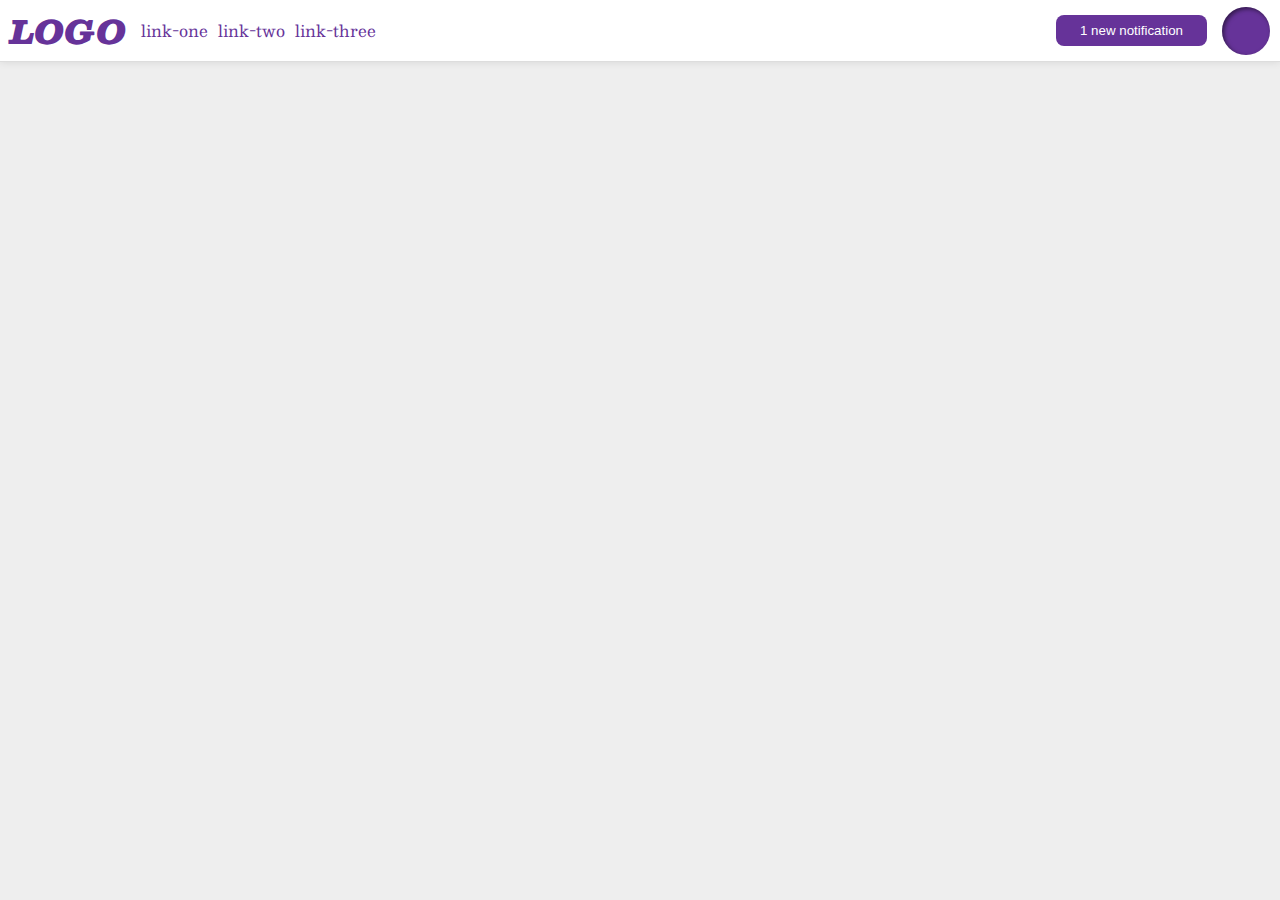
<file: flex/03-flex-header-2/index.html>
<!DOCTYPE html>
<html lang="en">
  <head>
    <meta charset="UTF-8" />
    <meta http-equiv="X-UA-Compatible" content="IE=edge" />
    <meta name="viewport" content="width=device-width, initial-scale=1.0" />
    <title>Flex Header 2</title>
    <link rel="stylesheet" href="style.css" />
  </head>
  <body>
    <div class="header">
      <div class="left">
        <div class="logo">LOGO</div>
        <ul class="links">
          <li><a href="google.com">link-one</a></li>
          <li><a href="google.com">link-two</a></li>
          <li><a href="google.com">link-three</a></li>
        </ul>
      </div>
      <div class="right">
        <button class="notifications">1 new notification</button>
        <div class="profile-image"></div>
      </div>
    </div>
  </body>
</html>
</file>
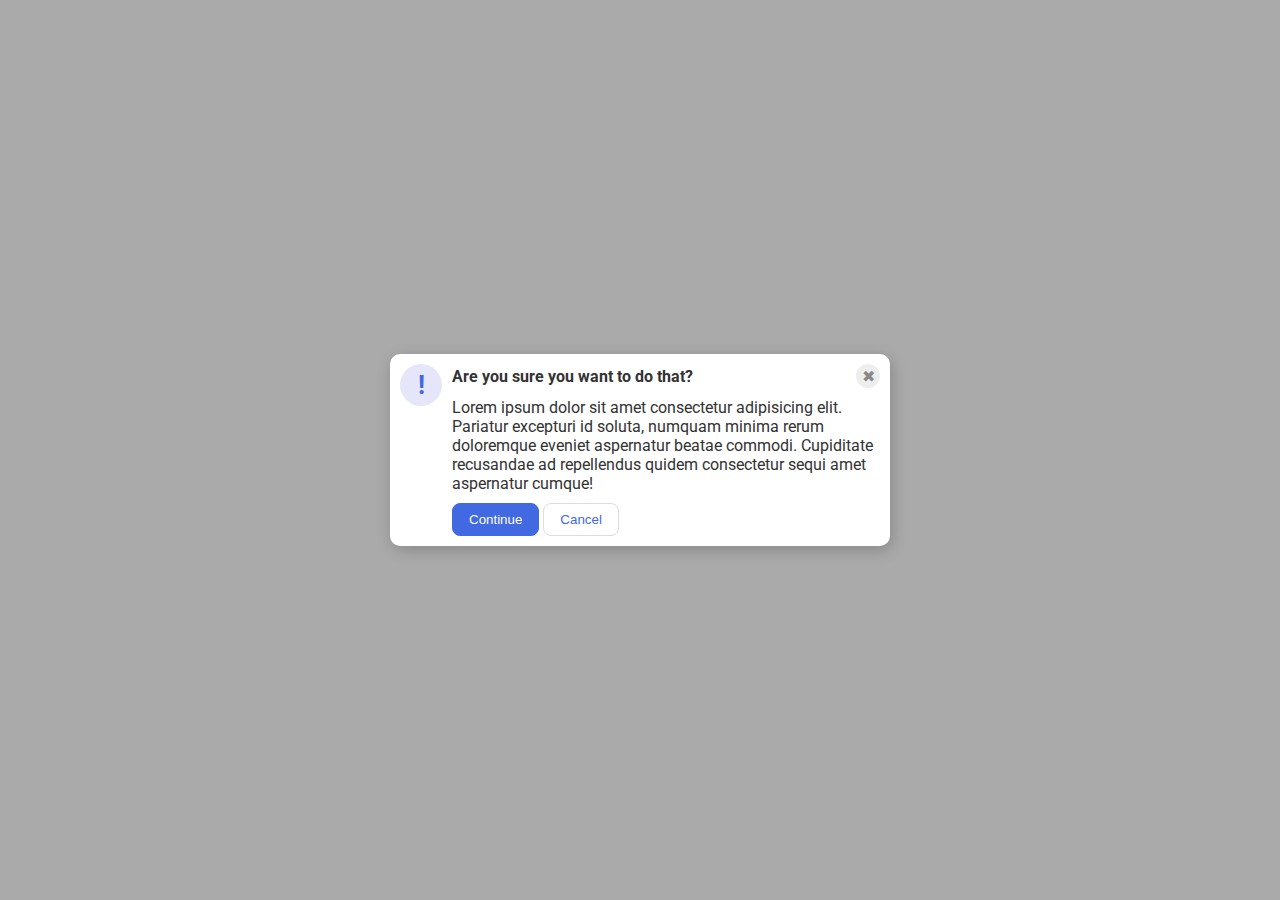
<file: flex/05-flex-modal/index.html>
<!DOCTYPE html>
<html lang="en">
  <head>
    <meta charset="UTF-8" />
    <meta http-equiv="X-UA-Compatible" content="IE=edge" />
    <meta name="viewport" content="width=device-width, initial-scale=1.0" />
    <link rel="stylesheet" href="style.css" />
    <title>Modal</title>
  </head>
  <body>
    <div class="modal">
      <div class="icon">!</div>
      <div class="main">
        <div class="top">
          <div class="header">Are you sure you want to do that?</div>
          <div class="close-button">✖</div>
        </div>
        <div class="text">
          Lorem ipsum dolor sit amet consectetur adipisicing elit. Pariatur
          excepturi id soluta, numquam minima rerum doloremque eveniet aspernatur
          beatae commodi. Cupiditate recusandae ad repellendus quidem consectetur
          sequi amet aspernatur cumque!
        </div>
        <div class="footer">
          <button class="continue">Continue</button>
          <button class="cancel">Cancel</button>
        </div>
      </div>
    </div>
  </body>
</html>
</file>
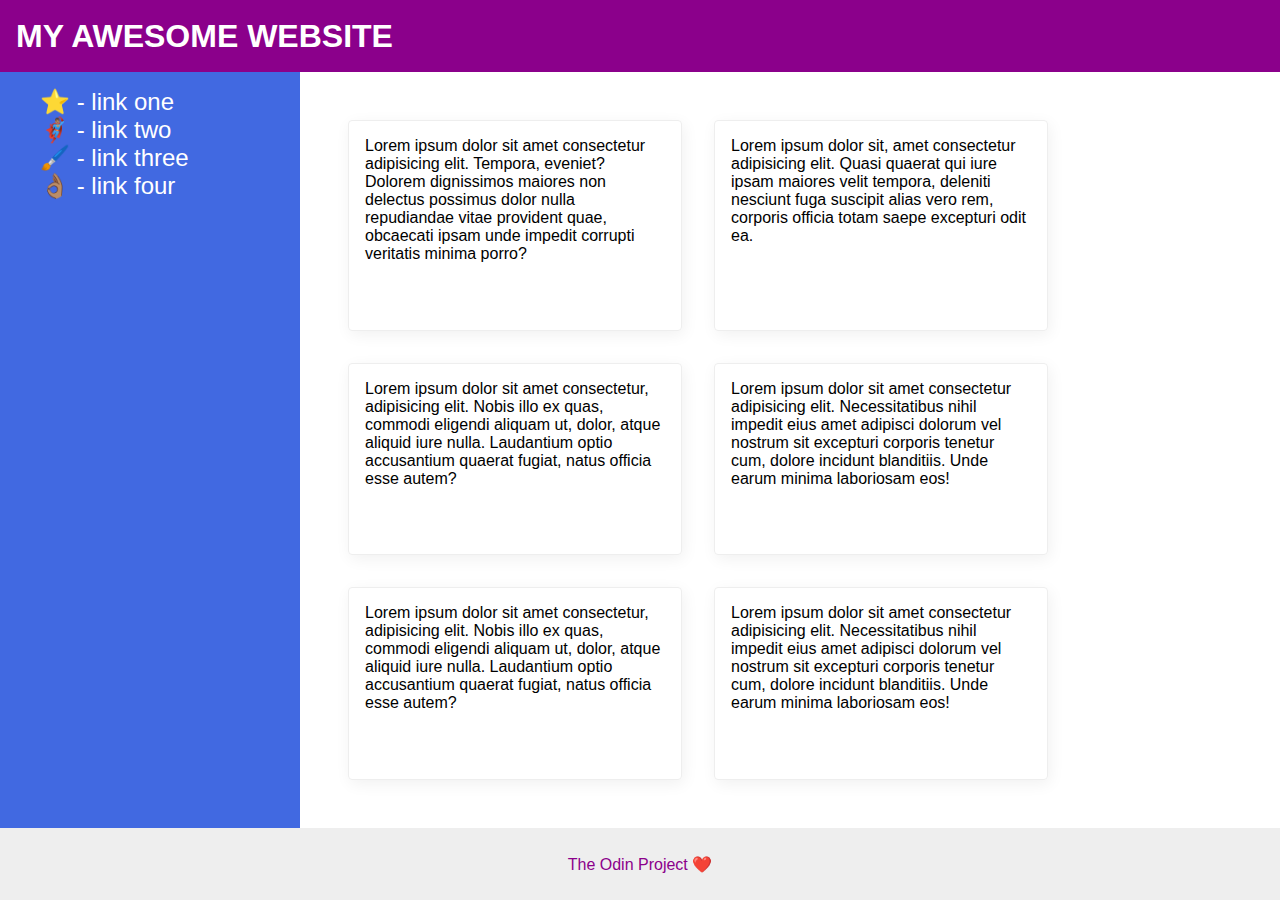
<file: flex/07-flex-layout-2/index.html>
<!DOCTYPE html>
<html lang="en">
  <head>
    <meta charset="UTF-8">
    <meta http-equiv="X-UA-Compatible" content="IE=edge">
    <meta name="viewport" content="width=device-width, initial-scale=1.0">
    <title>The Holy Grail</title>
    <link rel="stylesheet" href="style.css">
  </head>
  <body>
    <div class="header">
      MY AWESOME WEBSITE
    </div>
    
    <div class="middle">
      <div class="sidebar">
        <ul>
          <li><a href="#">⭐ - link one</a></li>
          <li><a href="#">🦸🏽‍♂️ - link two</a></li>
          <li><a href="#">🖌️ - link three</a></li>
          <li><a href="#">👌🏽 - link four</a></li>
        </ul>
      </div>
  
      <div class="cards">
        <div class="card">Lorem ipsum dolor sit amet consectetur adipisicing elit. Tempora, eveniet? Dolorem dignissimos maiores non delectus possimus dolor nulla repudiandae vitae provident quae, obcaecati ipsam unde impedit corrupti veritatis minima porro?</div>
        <div class="card">Lorem ipsum dolor sit, amet consectetur adipisicing elit. Quasi quaerat qui iure ipsam maiores velit tempora, deleniti nesciunt fuga suscipit alias vero rem, corporis officia totam saepe excepturi odit ea.</div>
        <div class="card">Lorem ipsum dolor sit amet consectetur, adipisicing elit. Nobis illo ex quas, commodi eligendi aliquam ut, dolor, atque aliquid iure nulla. Laudantium optio accusantium quaerat fugiat, natus officia esse autem?</div>
        <div class="card">Lorem ipsum dolor sit amet consectetur adipisicing elit. Necessitatibus nihil impedit eius amet adipisci dolorum vel nostrum sit excepturi corporis tenetur cum, dolore incidunt blanditiis. Unde earum minima laboriosam eos!</div>
        <div class="card">Lorem ipsum dolor sit amet consectetur, adipisicing elit. Nobis illo ex quas, commodi eligendi aliquam ut, dolor, atque aliquid iure nulla. Laudantium optio accusantium quaerat fugiat, natus officia esse autem?</div>
        <div class="card">Lorem ipsum dolor sit amet consectetur adipisicing elit. Necessitatibus nihil impedit eius amet adipisci dolorum vel nostrum sit excepturi corporis tenetur cum, dolore incidunt blanditiis. Unde earum minima laboriosam eos!</div>  
      </div>
    </div>
    
    <div class="footer">
      The Odin Project ❤️
    </div>
  </body>
</html>
</file>
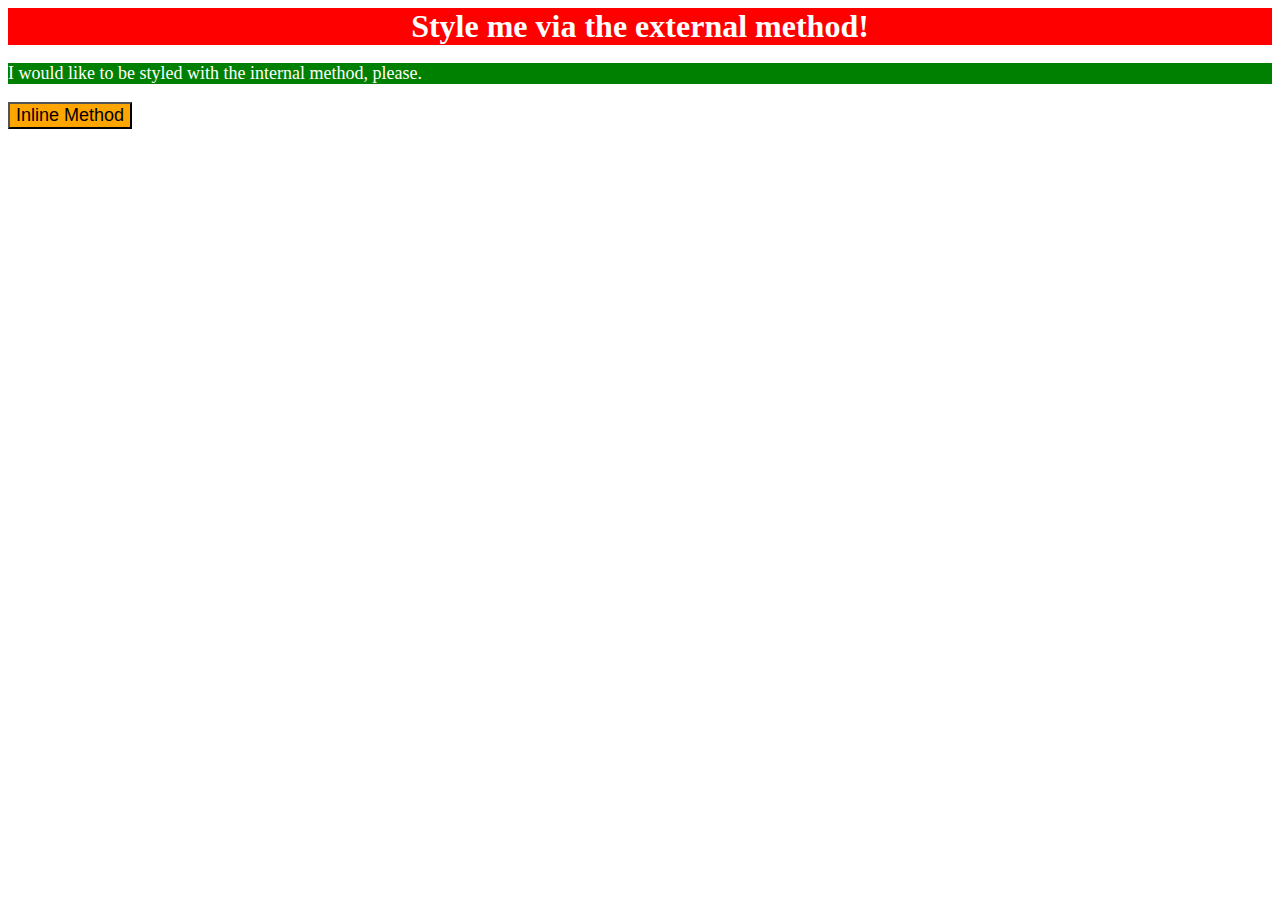
<file: foundations/01-css-methods/index.html>
<!DOCTYPE html>
<html lang="en">
  <head>
    <link rel="stylesheet" href="index.css">
    <style>
      p {
        color: white;
        background-color: green;
        font-size: 18px;
      }
    </style>
    <meta charset="UTF-8">
    <meta http-equiv="X-UA-Compatible" content="IE=edge">
    <meta name="viewport" content="width=device-width, initial-scale=1.0">
    <title>Methods for Adding CSS</title>
  </head>
  <body>
    <div>Style me via the external method!</div>
    <p>I would like to be styled with the internal method, please.</p>
    <button style="font-size: 18px; background-color: orange">Inline Method</button>
  </body>
</html>
</file>
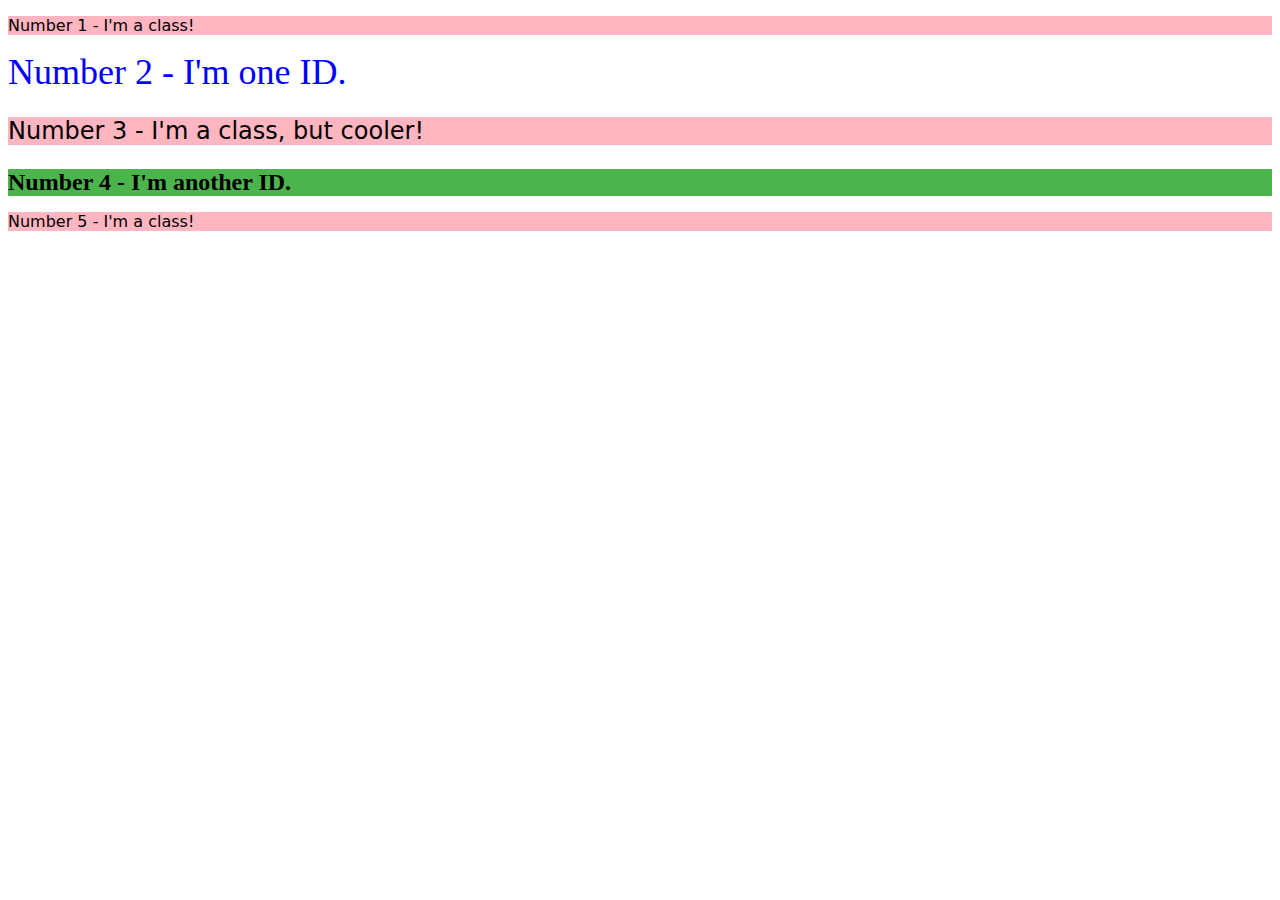
<file: foundations/02-class-id-selectors/index.html>
<!DOCTYPE html>
<html lang="en">
  <head>
    <meta charset="UTF-8">
    <meta http-equiv="X-UA-Compatible" content="IE=edge">
    <meta name="viewport" content="width=device-width, initial-scale=1.0">
    <title>Class and ID Selectors</title>
    <link rel="stylesheet" href="style.css">
  </head>
  <body>
    <p>Number 1 - I'm a class!</p>
    <div id="number-two">Number 2 - I'm one ID.</div>
    <p class="number-three">Number 3 - I'm a class, but cooler!</p>
    <div id="number-four">Number 4 - I'm another ID.</div>
    <p>Number 5 - I'm a class!</p>
  </body>
</html>
</file>
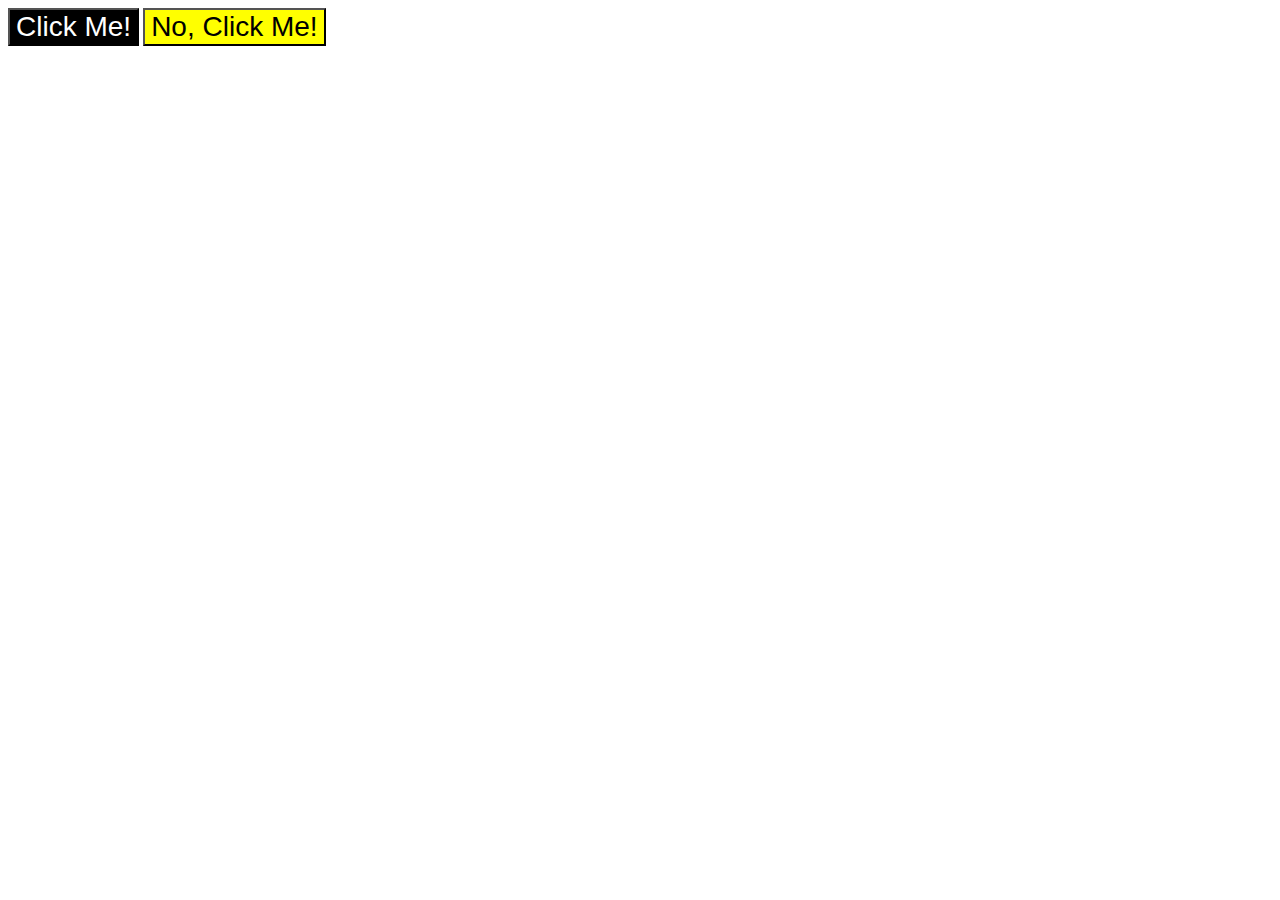
<file: foundations/03-grouping-selectors/index.html>
<!DOCTYPE html>
<html lang="en">
  <head>
    <meta charset="UTF-8">
    <meta http-equiv="X-UA-Compatible" content="IE=edge">
    <meta name="viewport" content="width=device-width, initial-scale=1.0">
    <title>Grouping Selectors</title>
    <link rel="stylesheet" href="style.css">
  </head>
  <body>
    <button class="button-one">Click Me!</button>
    <button class="button-two">No, Click Me!</button>
  </body>
</html>
</file>
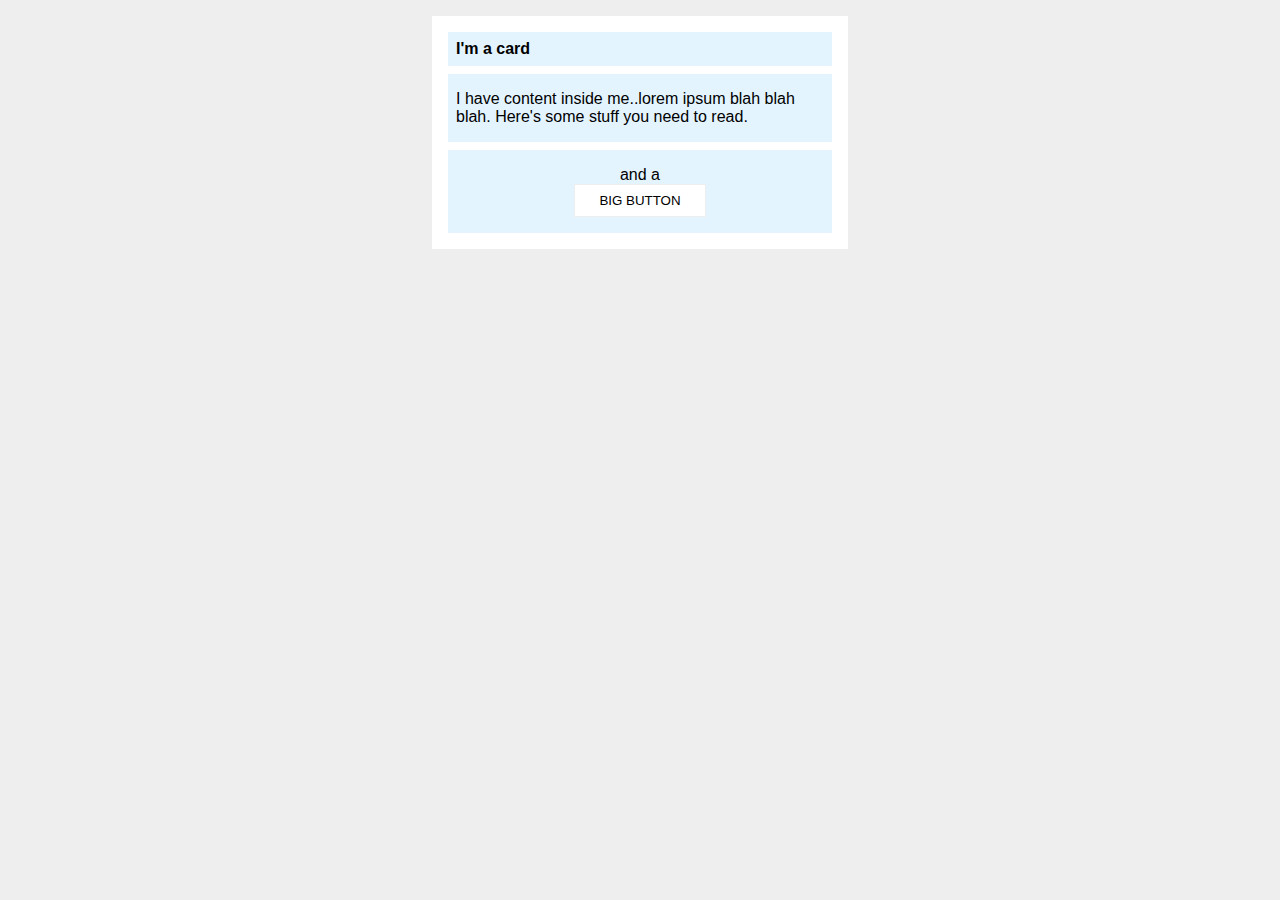
<file: margin-and-padding/02-margin-and-padding-2/index.html>
<!DOCTYPE html>
<html lang="en">
  <head>
    <meta charset="UTF-8">
    <meta http-equiv="X-UA-Compatible" content="IE=edge">
    <meta name="viewport" content="width=device-width, initial-scale=1.0">
    <title>Margin and Padding exercise 2</title>
    <link rel="stylesheet" href="style.css">
  </head>
  <body>
    <div class="card">
      <h1 class="title">I'm a card</h1>
      <div class="content">I have content inside me..lorem ipsum blah blah blah. Here's some stuff you need to read.</div>
      <div class="button-container">and a <br><button>BIG BUTTON</button></div>
    </div>
  </body>
</html>
</file>
<file: flex/03-flex-header-2/style.css>
/* this is some magical font-importing.  
you'll learn about it later. */
@import url('https://fonts.googleapis.com/css2?family=Besley:ital,wght@0,400;1,900&display=swap');

body {
  margin: 0;
  background: #eee;
  font-family: Besley, serif;
}

.header {
  background: white;
  border-bottom: 1px solid #ddd;
  box-shadow: 0 0 8px rgba(0,0,0,.1);
  display: flex;
  justify-content: space-between;
}

.profile-image {
  background: rebeccapurple;
  box-shadow: inset 2px 2px 4px rgba(0,0,0,.5);
  border-radius: 50%;
  width: 48px;
  height: 48px;
}

.logo {
  color: rebeccapurple;
  font-size: 32px;
  font-weight: 900;
  font-style: italic;
}

button {
  border: none;
  border-radius: 8px;
  background: rebeccapurple;
  color: white;
  padding: 8px 24px;
  margin: 15px;
}

a {
  /* this removes the line under our links */
  text-decoration: none;
  color: rebeccapurple;
  margin: 5px;
}

ul {
  list-style-type: none;
  display: flex;
  padding-left: 10px;
}

.left {
  display: flex;
  margin-left: 10px;
  align-items: center;
}

.right {
  display: flex;
  margin-right: 10px;
  align-items: center;
}
</file>
<file: flex/05-flex-modal/style.css>
@import url('https://fonts.googleapis.com/css2?family=Roboto:wght@400;700&display=swap');

html, body {
  height: 100%;
}

body {
  font-family: Roboto, sans-serif;
  margin: 0;
  background: #aaa;
  color: #333;
  /* I'll give you this one for free lol */
  display: flex;
  align-items: center;
  justify-content: center;
}

.modal {
  background: white;
  width: 480px;
  border-radius: 10px;
  box-shadow: 2px 4px 16px rgba(0,0,0,.2);
  padding: 10px;
  gap: 10px;
  display: flex;
} 

.icon {
  color: royalblue;
  font-size: 26px;
  font-weight: 700;
  background: lavender;
  width: 42px;
  height: 42px;
  border-radius: 50%;
  display: flex;
  align-items: center;
  justify-content: center;
  flex-shrink: 0;
}

.main {
  display: flex;
  gap: 10px;
  flex-direction: column;
}

.top {
  display: flex;
  justify-content: space-between;
  align-items: center;
}

.header {
  font-weight: bold;
}

.close-button {
  background: #eee;
  border-radius: 50%;
  color: #888;
  font-weight: 400;
  font-size: 16px;
  height: 24px;
  width: 24px;
  display: flex;
  align-items: center;
  justify-content: center;
}

button {
  padding: 8px 16px;
  border-radius: 8px;
}

button.continue {
  background: royalblue;
  border: 1px solid royalblue;
  color: white;
}

button.cancel {
  background: white;
  border: 1px solid #ddd;
  color: royalblue;
}
</file>
<file: flex/07-flex-layout-2/style.css>
body {
  font-family: -apple-system, BlinkMacSystemFont, 'Segoe UI', Roboto, Oxygen, Ubuntu, Cantarell, 'Open Sans', 'Helvetica Neue', sans-serif;
  margin: 0;
  min-height: 100vh;
  display: flex;
  flex-direction: column;
}

.header {
  height: 72px;
  background: darkmagenta;
  color: white;
  display: flex;
  align-items: center;
  padding: 0 16px;
  font-size: 32px;
  font-weight: 900;
}

.footer {
  height: 72px;
  background: #eee;
  color: darkmagenta;
  display: flex;
  align-items: center;
  justify-content: center;
}

.middle {
  display: flex;
  flex: 1;
}

.sidebar {
  width: 300px;
  background: royalblue;
  box-sizing: border-box;
  flex-shrink: 0;
}

.cards {
  display: flex;
  flex-wrap: wrap;
  padding: 32px;
}

.card {
  border: 1px solid #eee;
  box-shadow: 2px 4px 16px rgba(0,0,0,.06);
  border-radius: 4px;
  padding: 16px;
  margin: 16px;
  width: 300px;
}

ul {
  list-style-type: none;
}

a {
  color: white;
  text-decoration: none;
  font-size: 24px;
}
</file>
<file: foundations/01-css-methods/index.css>
div {
    color: white;
    background-color: red;
    font-size: 32px;
    text-align: center;
    font-weight: bold;
  }
</file>
<file: foundations/02-class-id-selectors/style.css>
p {
    background-color: #FFB6C1;
    font-family: Verdana, "DejaVu Sans", sans-serif;
}

#number-two{
    font-size: 36px;
    color: blue;
}

.number-three{
    font-size: 24px;
}

#number-four{
    font-size: 24px;
    font-weight: bold;
    background-color: rgb(76, 180, 76);
}
</file>
<file: foundations/03-grouping-selectors/style.css>
button {
    font-size: 28px;
    font-family: Helvetica, "Times New Roman", sans-serif;
}

.button-one {
    background-color: black;
    color: white;
}

.button-two {
    background-color: yellow;
}
</file>
<file: margin-and-padding/02-margin-and-padding-2/style.css>
body {
  background: #eee;
  font-family: sans-serif;
}

.card {
  width: 400px;
  background: #fff;
  margin: 16px auto;
  padding: 8px;
}

.title {
  background: #e3f4ff;
  font-size: 16px;
  margin: 8px;
  padding-top: 8px;
  padding-bottom: 8px;
  padding-left: 8px;
  padding-right: 8px;
}

.content {
  background: #e3f4ff;
  margin: 8px;
  padding-top: 16px;
  padding-bottom: 16px;
  padding-left: 8px;
  padding-right: 8px;
}

.button-container {
  background: #e3f4ff;
  margin: 8px;
  text-align: center;
  padding-top: 16px;
  padding-bottom: 16px;
  padding-left: 8px;
  padding-right: 8px;
}

button {
  background: white;
  border: 1px solid #eee;
  padding-top: 8px;
  padding-bottom: 8px;
  padding-left: 24px;
  padding-right: 24px;
}
</file>
